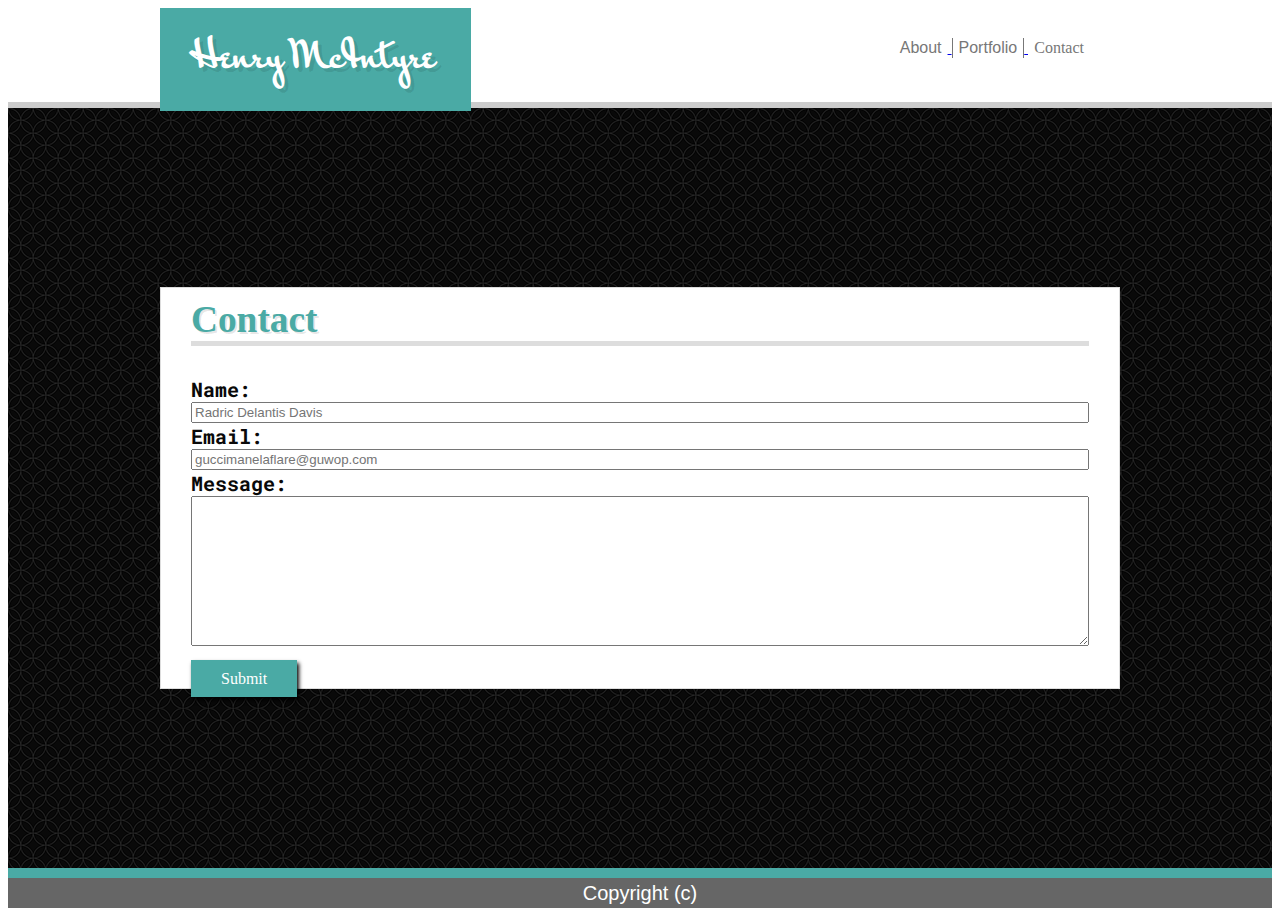
<file: contact.html>
<!Doctype html>
<html lang="en-us">
<head>
    <title>Henry McIntyre</title>
    <!-- Latest compiled and minified CSS -->
	<link rel="stylesheet" href="https://maxcdn.bootstrapcdn.com/bootstrap/3.3.6/css/bootstrap.min.css" integrity="sha384-1q8mTJOASx8j1Au+a5WDVnPi2lkFfwwEAa8hDDdjZlpLegxhjVME1fgjWPGmkzs7" crossorigin="anonymous">
	<!-- Linking CSS -->
	<link rel="stylesheet" type="text/css" href="assets/css/style.css">
    <!-- Linking Google Fonts -->
    <link href="https://fonts.googleapis.com/css?family=Roboto+Mono" rel="stylesheet">
    <!-- Linking jQuery -->
	<script type="text/javascript" src="https://cdnjs.cloudflare.com/ajax/libs/jquery/3.1.0/jquery.min.js"></script>
    <!-- Linking my Google Fonts-->
    <link href="https://fonts.googleapis.com/css?family=Bowlby+One+SC|Lobster|Mr+Bedfort|Roboto+Mono|Sedgwick+Ave+Display" rel="stylesheet">
    <!-- Dope Henry Face Favicon-->
    <link rel="shortcut icon" href="assets/images/favicon.ico"/>
</head>
<body>
<header class="clearfix">
    <div class="header-container">
        <span id="name">Henry McIntyre</span>
        
        <div id="links">
            <a href="index.html">
                <button id="butt1" type="button">About</button>
            </a>
            <a href="portfolio.html">
                <button id="butt2" type="button">Portfolio</button>
            </a>
            <span class="fake-button">Contact</span>
        </div>
    </div>
</header>

<div class="main-container">
    
    <div class="main-panel">
        <div class="panel-heading">
            Contact
        </div>
    <form class="contact-info">
        <label class="contact-text">Name:

        </label><br>
        <input type="text" name="name" placeholder="Radric Delantis Davis"><br>
        <label class="contact-text">Email:</label><br>
        <input type="text" name="email" placeholder="guccimanelaflare@guwop.com"><br>
        <label class="contact-text">Message:</label><br>
        <textarea name="Message"></textarea>
        <label class="submit">Submit</label>

    </form>
        
    
        
    </div>
</div>

<footer>
    <div>
        Copyright (c)
    </div>
</footer>
</body>



</html>
</file>
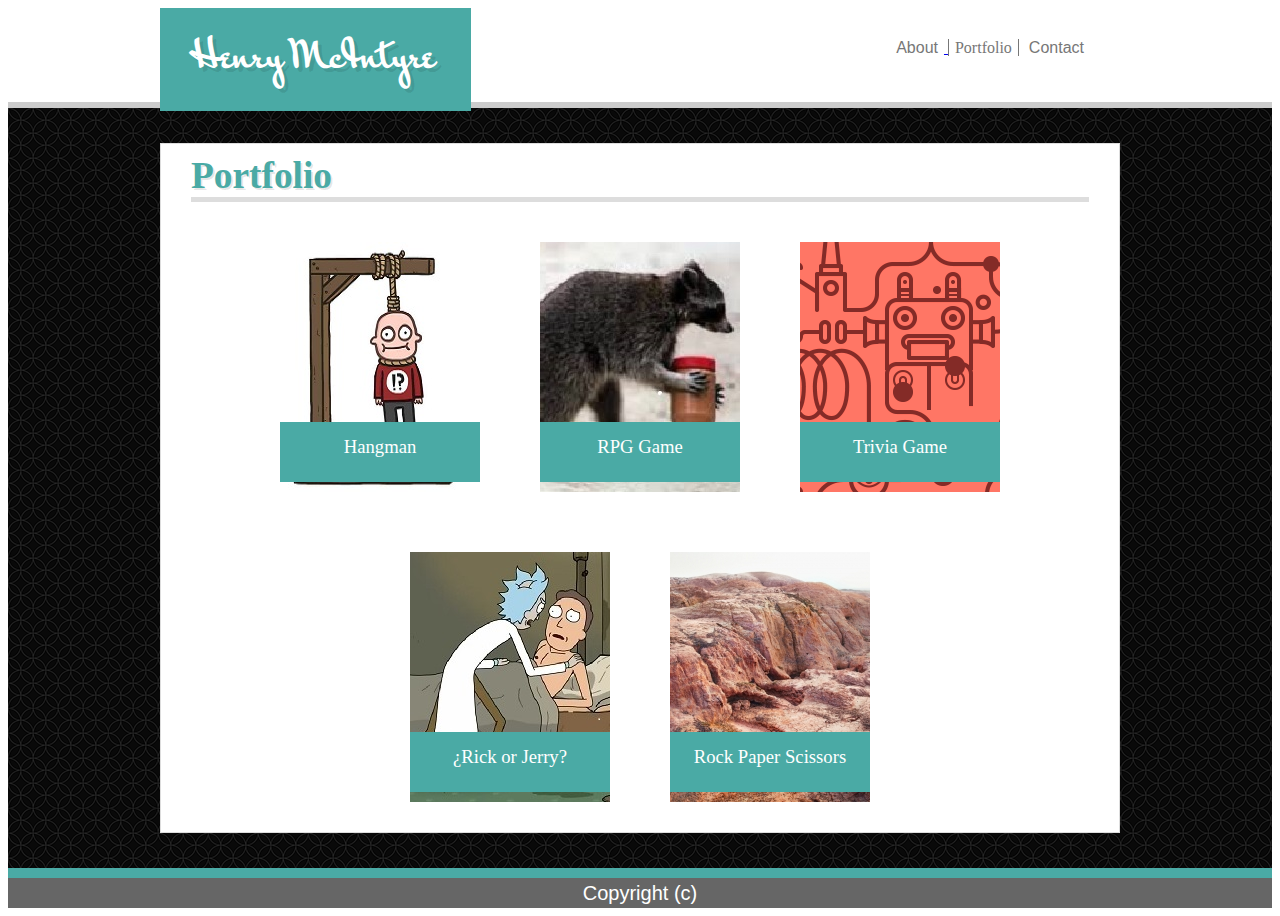
<file: portfolio.html>
<!Doctype html>
<html lang="en-us">
<head>
    <title>Henry McIntyre</title>
    <!-- Latest compiled and minified CSS -->
	<link rel="stylesheet" href="https://maxcdn.bootstrapcdn.com/bootstrap/3.3.6/css/bootstrap.min.css" integrity="sha384-1q8mTJOASx8j1Au+a5WDVnPi2lkFfwwEAa8hDDdjZlpLegxhjVME1fgjWPGmkzs7" crossorigin="anonymous">
	<!-- Linking CSS -->
	<link rel="stylesheet" type="text/css" href="assets/css/style.css">
	<!-- Linking jQuery -->
	<script type="text/javascript" src="https://cdnjs.cloudflare.com/ajax/libs/jquery/3.1.0/jquery.min.js"></script>
    <!-- Linking my Google Fonts-->
    <link href="https://fonts.googleapis.com/css?family=Bowlby+One+SC|Lobster|Mr+Bedfort|Roboto+Mono|Sedgwick+Ave+Display" rel="stylesheet">
     <!-- Dope Henry Face Favicon-->
    <link rel="shortcut icon" href="assets/images/favicon.ico"/>
</head>
<body>
<header class="clearfix">
    <div class="header-container">
        <span id="name">Henry McIntyre</span>
        
        <div id="links">
            <a href="index.html">
                <button id="butt1" type="button">About</button>
            </a>
            <span class="fake-button2">Portfolio</span>
            <a href="contact.html">
                <button id="butt3" type="button">Contact</button>
            </a>                     
        </div>
    </div>
</header>

<div class="main-container">
    
    <div class="main-panel pic-panel">
        <div class="panel-heading">
            Portfolio
        </div>
        <div class="port-imgs">
            <div class="pic-contain1">
                <a href="https://mcintyrehh.github.io/Word-Guess-Game/">
                <img class="pic pic1" src="assets/images/hangmancrop.jpg" alt="Hangman Project Img">
                    <span class="lbl">
                        Hangman
                    </span>
                </a>
            </div>
            <div class="pic-contain2">    
                <a href="https://mcintyrehh.github.io/unit-4-game/">
                <img class="pic pic2" src="assets/images/raccoon2.jpg" alt="RPG Game Project Img">
                    <span class="lbl">
                        RPG Game
                    </span>
                </a>
            </div>
            <div class="pic-contain3">
                <a href="https://mcintyrehh.github.io/TriviaGame/">
                <img class="pic pic3" src="assets/images/science.png" alt="Trivia Game Project Img">
                    <span class="lbl">
                        Trivia Game
                    </span>
                </a>
            </div>
            <div class="pic-contain4">
                <a href="https://mcintyrehh.github.io/RickJerryQuiz/">
                <img class="pic pic4" src="assets/images/RickJerry.jpg" alt="Rick or Jerry Personality Img">
                    <span class="lbl">
                        ¿Rick or Jerry?
                    </span>
                </a>
            </div>
            <div class="pic-contain5">
                <img class="pic pic5" src="assets/images/placeimg_200_250_nature.jpg" alt="Rock Paper Scissors Project Img">
                    <span class="lbl">
                        Rock Paper Scissors
                    </span>
            </div>
        </div>   
    </div>
</div>

<footer>
    <div>
        Copyright (c)
    </div>
</footer>
</body>



</html>
</file>
<file: assets/css/style.css>
* { box-sizing: border-box; }

.clearfix::after {
    content: "";
    display: block;
    clear: both;
  }

header {
    background: #ffffff;
    border-bottom:solid 5pt #cccccc;
    height: 100px;
    /* border: dotted 2px red; */
    width: calc(100vw-20px);
}
    
#name {
    /* font-family: 'Georgia', Times, 'Times New Roman', serif; */
    font-family: 'Mr Bedfort';
    background-color: #4aaaa5;
    color: #ffffff;
    padding: 20px 35px;
    font-size: 28pt;
    font-weight: bold;
    text-align: center;
    float: left;
    text-shadow:4px 4px 0 rgba(0,0,0,0.1);
}

#links {
    float: right;
    text-align: center;
    padding: 30px;
}
.header-container {
    flex-direction: column;
    justify-content: flex-start;
    width: 960px;
    margin: 0 auto;
    overflow: auto;
    /* border: dotted 2px red; */
}

.main-container {
    background-image: url(../images/spirationdark.png);
    display: flex;
    flex-direction: column;
    align-items: center;
    min-height: calc(100vh - 140px);
    width: 100%;  
    padding: 30px 0; 
}

#headshot {
    width: 200;
    float: left;
}
.panel-heading {
    color: #4aaaa5;
    font-size: 28pt;
    text-align: left;
    margin: 10px 30px;
    font-weight: bold;
    font-family: Georgia, 'Times New Roman', Times, serif;
    border-bottom: solid 5px #dddddd;
    /* border: dotted 2px red; */
    padding: 0;
    text-shadow:2px 2px 0 rgba(0,0,0,0.1);
}

.main-panel {
    width: 960px;
    margin:auto;
    background-color: #ffffff;
    border-style: solid;
    border-width: 1px;
    border-color: #dddddd;
}

#headshot {
    padding-right: 20px;
    padding-left: 30px;
    /* border: dotted 2px red; */
}

p {
    font-family: 'Arial', 'Helvetica Neue', Helvetica, sans-serif;
    line-height: 150%;
    color: #777777;
    font-size: 15pt;
    padding-left: 20px;
    padding-right: 20px;
}

footer {
    background-color: #666666;
    text-align: center;
    border-top: solid 10px #4aaaa5;
    flex-shrink: 0;
    font-family: Arial, 'Helvatica Neue', Helvetica, sans-serif;
    color: #ffffff;
    line-height: 150%;
    font-size: 15pt;
    justify-content:flex-end;
    flex-direction: column;
}
button {
    background-color:#ffffff;
    color: #777777;
    border-top: none;
    border-bottom: none;
    border-left: none;
    border:none;
    font-size: 12pt;
    /* border-right: none; */
}
.fake-button {
    background-color: #ffffff;
    color: #777777;
    border: 0 0 0 0;
    padding: 0 6px;
    font-size: 12pt;
}
.fake-button2 {
    background-color: #ffffff;
    color: #777777;
    border: 1px solid #777777;
    border-top: none;
    border-bottom: none;
    padding: 0 6px;
    font-size: 12pt;
}
#butt2 {
    border-left: solid 1px #777777;
    border-right: solid 1px #777777;
    background-color: #ffffff;
    color: #777777;
    border-top: none;
    border-bottom: none;
}

.submit {
    font-family: Georgia, 'Times New Roman', Times, serif;
    background-color: #4aaaa5;
    color: #ffffff;
    padding: 10px 30px;
    box-shadow: 2px 3px 4px black;
}

.contact-info {
    margin: 30px 30px auto;
}
.contact-text {
    color: #090909;
    font-family: 'Roboto Mono', monospace;
    font-weight: bold;
    margin: 5px 5px 5px 0;  
    font-size: 15pt;
      
}
input[type=text], select {
    width: 100%;
}
input[type=textarea], select {
    width: 100%;
    
}
textarea {
    width: 100%;
    height: 150px;
    margin-bottom:20px;
}

/* .port-imgs {
    height: 850px;
    display: inline-flex;
    flex-direction: column;
    flex-wrap: wrap;
    margin: 30px;
    justify-content: space-between;
    /* align-content: space-between;  */
    /* align-items: flex-start; */
    
.pic {
    margin:30px;
    float: left;
}

.port-imgs {
    overflow: auto;
}

.pic-contain1,
.pic-contain2,
.pic-contain3,
.pic-contain4, 
.pic-contain5 {
    position: relative;
    /* overflow: auto; */
    width: 260px;
    height: 310px;
    margin: 0;
    float: left;
}

.lbl {
    background-color: #4aaaa5;
    color: #ffffff;
    font-family: Georgia, 'Times New Roman', Times, serif;
    font-size: 14pt;
    width: 200px;
    text-align: center;
    padding: 14px 0;
    position: absolute;
    height: 60px;
    bottom:40px;
    left: 30px;
    z-index: 2;
    
}

.port-imgs {
    display: inline-flex;
    align-content: space-between;
    flex-wrap: wrap;
    justify-content: center;
}
</file>
